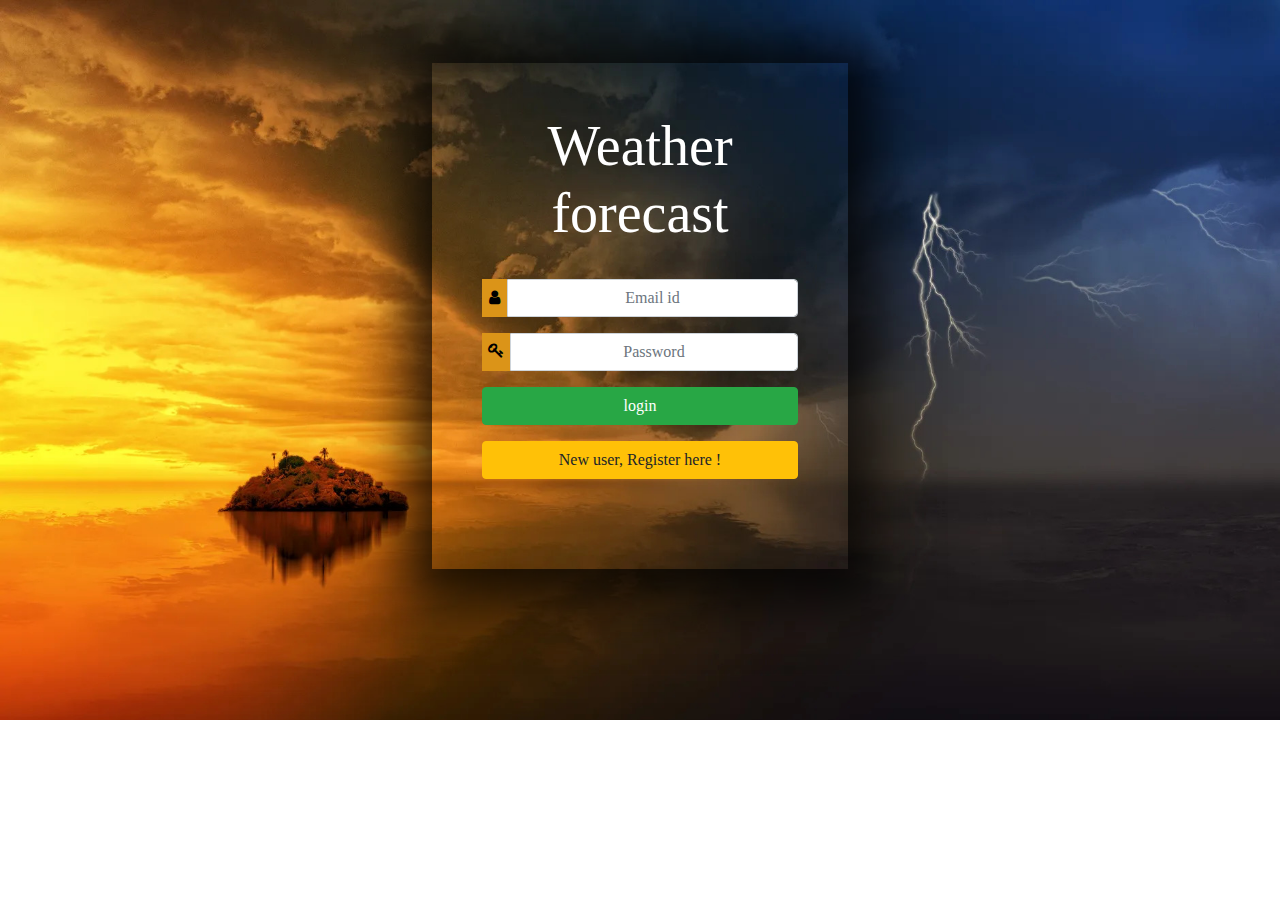
<file: src/main/resources/static/index.html>
<!DOCTYPE html>
<html>
<head>
	<meta charset="utf-8">
    <meta name="viewport" content="width=device-width, initial-scale=1, shrink-to-fit=no">
	<title>LOGIN</title>


 
	<link rel="stylesheet" href="https://stackpath.bootstrapcdn.com/bootstrap/4.5.0/css/bootstrap.min.css">
<link rel="stylesheet" href="https://maxcdn.bootstrapcdn.com/font-awesome/4.7.0/css/font-awesome.min.css">
<script src="https://code.jquery.com/jquery-3.5.1.min.js"></script>
    <script src="https://cdn.jsdelivr.net/npm/popper.js@1.16.0/dist/umd/popper.min.js"></script>
    <script src="https://stackpath.bootstrapcdn.com/bootstrap/4.5.0/js/bootstrap.min.js"></script>

 
 		
		<link rel="stylesheet" href="https://use.fontawesome.com/releases/v5.7.0/css/all.css" integrity="sha384-lZN37f5QGtY3VHgisS14W3ExzMWZxybE1SJSEsQp9S+oqd12jhcu+A56Ebc1zFSJ" crossorigin="anonymous">

	
		<link rel="stylesheet" href="styles.css">
		<!--
		<script src="https://code.jquery.com/jquery-3.5.1.min.js"></script>
	    <script src="https://cdn.jsdelivr.net/npm/popper.js@1.16.0/dist/umd/popper.min.js"></script>
	    <script src="js/bootstrap.min.js"></script>
		
		
		<script src="toastr.js"></script>
<link href="toastr.css" rel="stylesheet"/> -->
	
<script>
var result=null;
if ("logout" in localStorage) {
	var disp="User "+localStorage.getItem("logout").toUpperCase()+" logged out successfully";
	 console.log(disp);
	 $(document).ready(function(){
		 $(".toast-color").css("background-color", "#3EB249");
		 $("#toastHead").html("LOGGED OUT !!!");
			$("#toastBody").html(disp);
			 $('.toast').toast('show');
	 });
	 localStorage.removeItem("logout");
	 
}

if ("reg" in localStorage) {
	var disp="Registration success";
	 console.log(disp);
	 $(document).ready(function(){
		 $(".toast-color").css("background-color", "#108040");
		 $("#toastHead").html("SUCCESS !!!");
			$("#toastBody").html(disp);
			 $('.toast').toast('show');
	 });
	 localStorage.removeItem("reg");
	 
}
function login(){
	console.log("Button clicked");
	var request = new XMLHttpRequest();
	var email_id=document.getElementById("email").value;
	var password=document.getElementById("password").value;
	
	
	var payload='{"username":"'+email_id+'","password":"'+password+'"}';
	//console.log(payload);
	// Open a new connection, using the GET request on the URL endpoint
	request.open('POST', 'http://localhost:8888/login', true);
	
	request.setRequestHeader("Content-type", "application/json");
	var f=1;
	
	request.onload = function () {
	  // Begin accessing JSON data here
	  console.log("onload fn");
	  result=this.response;
	  console.log(result);
	  
		  if(JSON.parse(result)['message']=="Email or Password is incorrect"){
			  $(".toast-color").css("background-color", "#B24926");
			 $("#toastHead").html("Error");
			 $("#toastBody").html("Email or Password is incorrect");
			 $('.toast').toast('show');
			  //Toaster.show("Error out");
		  }
		  
		  else{
			//console.log(this.response);
		  localStorage.setItem("message",result);
		  window.location.replace("Home.html");
		  }
	  
	}
	

	// Send request
	request.send(payload);
	
}


</script> 
<style> 
        #notification { 
            position: absolute; 
            top: 0; 
            right: 0; 
        } 
        #para { 
            border: 1px solid black; 
            width: 300px; 
            height: 100px; 
            overflow: scroll; 
        } 
        .toast-color { 
            color: white; 
           /* background-color: #33b5e5; */
        } 
        .toast-success { 
            color: white; 
            background-color: #33b5e5; 
        } 
        
        h1 { 
            color:green; 
        } 
    </style> 

</head>
<body class="bg">
<!-- <h1>Hello, world!</h1> -->
<h1 id="logout"></h1>
<div class="container-fluid">
<div class="toast toast-color pull-right" id="notification" data-delay="3000"> 
		        <div class="toast-header toast-color"> 
		            <strong class="mr-auto" id="toastHead">SCROLLED!</strong> 
		            <small>Just Now</small> 
		              
		            <button type="button" class="ml-2 mb-1 close"
		                    data-dismiss="toast" aria-label="Close"> 
		                <span aria-hidden="true">×</span> 
		            </button> 
		        </div> 
		          
		        <div class="toast-body" id="toastBody"> 
		            Hi! You just scrolled the paragaraph. 
		        </div> 
		    </div>
<!-- <img src="background.jpg" style="max-height:100%;max-width:100%">	 -->
		<div class="row-justify-content">			
		<div class="col-lg-4 offset-lg-4 col-md-6 offset-md-3 col-sm-6 offset-sm-3 col-xs-12 outlinewrap centreshadow">
			<h1 class="display-4 text-center" style="color:white">Weather forecast</h1><br/>
				   
		
			<div class="form-group">
				 <div class="input-group">
   					<div class="input-group-addon" style="background: #DB9418;padding: 7px">
						<i class="fa fa-user icon" style="color: #000"></i>
					</div>
				<input type="email" name="email" id="email" placeholder="Email id" class="form-control">
				</div>
			</div>

			<div class="form-group">
				<div class="input-group">
   					<div class="input-group-addon" style="background: #DB9418;padding: 6px">
						<i class="fa fa-key icon" style="color: #000"></i>
					</div>
				<input type="password" placeholder="Password" id="password" name="password" class="form-control">
				</div>
			</div>

			<div class="form-group">
				<input type="submit" value="login" class="btn btn-block btn-success" onclick="login()">
			</div>
			<div class="form-group">
				<a href="reg.html" class="btn btn-block btn-warning" >New user, Register here !</a><br/>
			</div>
			
		</div>
		</div>

</div>
</body>
</html>
</file>
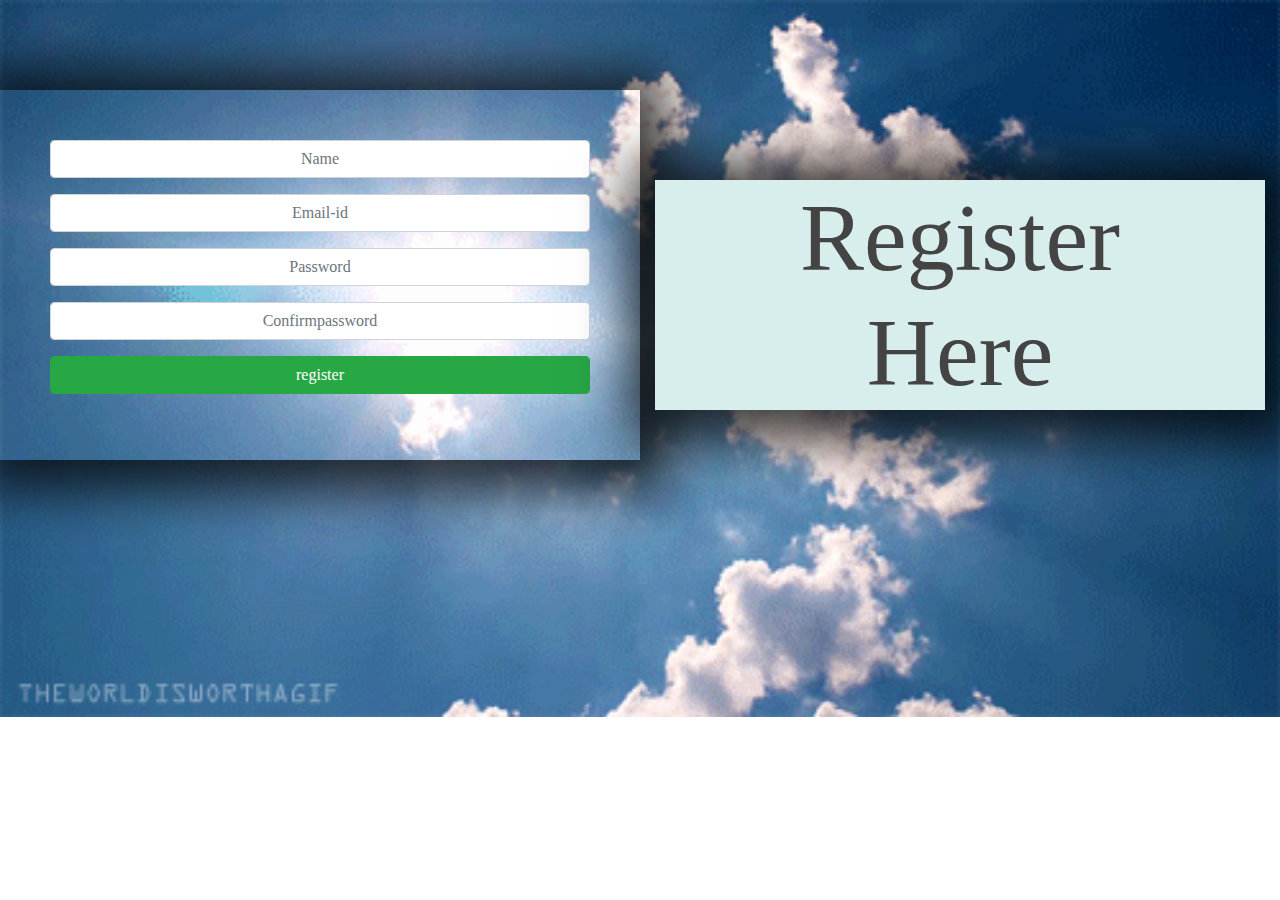
<file: src/main/resources/static/reg.html>
<!DOCTYPE html>
<html lang="en">
<head>
<meta charset="utf-8">
<meta name="viewport" content="width=device-width, initial-scale=1, shrink-to-fit=no">
<title>REGISTRATION</title>
<link rel="stylesheet" href="https://stackpath.bootstrapcdn.com/bootstrap/4.5.0/css/bootstrap.min.css">

    <link rel="stylesheet" href="styles.css">

    <link rel="stylesheet" href="https://maxcdn.bootstrapcdn.com/font-awesome/4.7.0/css/font-awesome.min.css">
    <script src="https://code.jquery.com/jquery-3.5.1.min.js"></script>
    <script src="https://cdn.jsdelivr.net/npm/popper.js@1.16.0/dist/umd/popper.min.js"></script>
    <script src="https://stackpath.bootstrapcdn.com/bootstrap/4.5.0/js/bootstrap.min.js"></script>
    
    <script>
    var result=null;
    function validate(){
    	var name=document.getElementById("name").value;
    	var mailId=document.getElementById("username").value;
    	var password=document.getElementById("password").value;
    	var confirmPassword=document.getElementById("Confirmpassword").value;
    	
    	var mailFormat=/^\w+([\.-]?\w+)*@\w+([\.-]?\w+)*(\.\w{2,3})+$/;
    	
    	if(name=="" || mailId=="" || password=="" || confirmPassword==""){
    		 $(".toast-color").css("background-color", "#B24926");
			 $("#toastHead").html("Error");
			 $("#toastBody").html("Some field is empty");
			 $('.toast').toast('show');
    		return false;
    		return false;
    	}
    	
    	if(!mailId.match(mailFormat)){
   		 $(".toast-color").css("background-color", "#009B93");
			 $("#toastHead").html("Error");
			 $("#toastBody").html("Check Your Mail format");
			 $('.toast').toast('show');
   		return false;
   		}
    	
    	if(password!=confirmPassword){
    		 $(".toast-color").css("background-color", "#41586B");
			 $("#toastHead").html("Error");
			 $("#toastBody").html("Password and Confirm Password mismatches");
			 $('.toast').toast('show');
    		return false;
    	}
    	
    	
    	var request = new XMLHttpRequest();
    	var payload='{"name":"'+name+'","username":"'+mailId+'","password":"'+password+'"}';
    	console.log(payload);
    	request.open('POST', 'http://localhost:8888/reg', true);
    	request.setRequestHeader("Content-type", "application/json");
    	//console.log("header set---1");
    	
    	request.onload = function () {
    		  // Begin accessing JSON data here
    		  
    		  result=this.response;
    		  console.log(result);
    		  //console.log(JSON.parse(this.response)['message']);
    		  if(JSON.parse(result)['message']=="Error"){
    			  window.location.replace("#");
    		  }
    		  else{
    		  console.log(this.response);
    		  localStorage.setItem("reg","success");
    		  window.location.replace("index.html");
    		  }
    	}
    	request.send(payload);
    	
    }
    
    
    </script>
    <style> 
        #notification { 
            position: absolute; 
            top: 0; 
            right: 0; 
        } 
        #para { 
            border: 1px solid black; 
            width: 300px; 
            height: 100px; 
            overflow: scroll; 
        } 
        .toast-color { 
            color: white; 
           /* background-color: #33b5e5; */
        } 
        .toast-success { 
            color: white; 
            background-color: #33b5e5; 
        } 
        
        h1 { 
            color:green; 
        } 
        
    </style> 
    
    
</head>
<body class="regbg">
<div class="toast toast-color pull-right" id="notification" data-delay="3000"> 
		        <div class="toast-header toast-color"> 
		            <strong class="mr-auto" id="toastHead">SCROLLED!</strong> 
		            <small>Just Now</small> 
		              
		            <button type="button" class="ml-2 mb-1 close"
		                    data-dismiss="toast" aria-label="Close"> 
		                <span aria-hidden="true">×</span> 
		            </button> 
		        </div> 
		          
		        <div class="toast-body" id="toastBody"> 
		            Hi! You just scrolled the paragaraph. 
		        </div> 
		    </div>
    <div class="container-fluid">
        <div class="row"> 
        <div class="col-sm-6 wrapper centreshadow">
            <!-- <h1 class="text-center">New User Registration</h1> -->
                <div class="form-group">
                    <input type="text" placeholder="Name" name="name" id="name" class="form-control">
                </div>

                <div class="form-group">
                    <input type="email" placeholder="Email-id" name="username" id="username" class="form-control">
                </div>

                <div class="form-group">
                    <input type="password" placeholder="Password" name="password" id="password" class="form-control">
                </div>

                <div class="form-group">
                    <input type="password" placeholder="Confirmpassword" name="Confirmpassword" id="Confirmpassword" class="form-control">
                </div>


                <div class="form-group">
                    <input type="submit" value="register" onclick="validate()" class="form-control btn btn-success">
                </div>
        </div> 
        <div class="col-sm-6 ">
                    <h1 class="display-1 text-center centreshadow headadjust dark">Register<br/>
                    <span class="dark">Here</span>
                    </h1>
              </div>  
        </div>
        
    </div>


</body>
</html>
</file>
<file: src/main/resources/static/styles.css>
/*html {
  height: 100%;
}*/
*{
color: #fff;
font-family: "Palatino Linotype", "Book Antiqua", Palatino, serif;
}


.bg {
  /* The image used */
  background-image: url("Weatherapp.jpg");
  /*background-image: url("seasons.gif");*/
  /* Full height */
  height: auto;

  /* Center and scale the image nicely */
  /*background-position: center;*/
  background-repeat: no-repeat;
  background-size: cover;
  width: 100%;
}

.regbg {
  /* The image used */
  background-image: url("passing clouds.gif");
  /* Full height */
  height: auto;
  background-repeat: no-repeat;
  background-size: cover;
  width: 100%;
}

.outlinewrap{
/*border: 3px solid #fff;*/
padding: 50px 50px;
margin-top: 7vh;

}
/*
.heading{
border: 1px solid #fff;
padding: 10px;
margin-top: 15vh;
}*/


::-webkit-input-placeholder {
  text-align: center;
}

:-moz-placeholder {
  text-align: center;
}

.centreshadow{
-webkit-box-shadow: 1px 6px 49px 26px rgba(0,0,0,0.75);
-moz-box-shadow: 1px 6px 49px 26px rgba(0,0,0,0.75);
box-shadow: 1px 6px 49px 26px rgba(0,0,0,0.75);
}

.dark{
	color:#444444 ;
	background:#D8EEED;
}

.rightshadow{
	-webkit-box-shadow: -15px 18px 24px 1px rgba(0,0,0,0.75);
-moz-box-shadow: -15px 18px 24px 1px rgba(0,0,0,0.75);
box-shadow: -15px 18px 24px 1px rgba(0,0,0,0.75);
}
.wrapper{
	/*border: 3px solid #000;*/
padding: 50px;
margin-top: 10vh;
}

.headadjust{
margin-top: 20vh;
}
</file>
